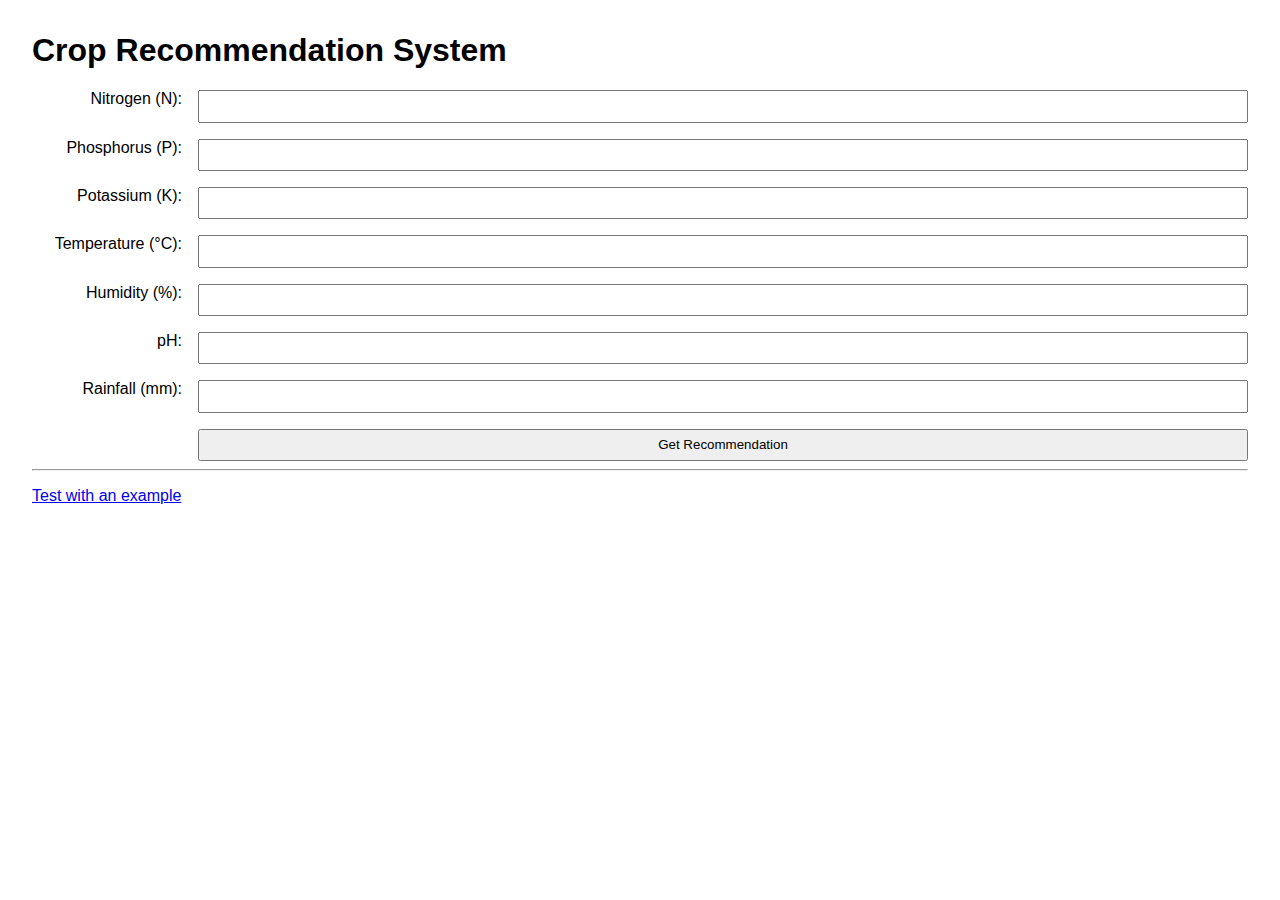
<file: crop/CROP NEW/templates/index.html>
<!DOCTYPE html>
<html lang="en">
<head>
    <meta charset="UTF-8">
    <meta name="viewport" content="width=device-width, initial-scale=1.0">
    <title>Crop Recommendation System</title>
    <style>
        body { font-family: sans-serif; margin: 2em; }
        form { display: grid; grid-template-columns: 150px 1fr; gap: 1em; }
        label { text-align: right; }
        input { padding: 0.5em; }
        button { grid-column: 2; padding: 0.5em; }
    </style>
</head>
<body>
    <h1>Crop Recommendation System</h1>
    <form action="/predict" method="post">
        <label for="N">Nitrogen (N):</label>
        <input type="number" step="any" id="N" name="N" required>
        
        <label for="P">Phosphorus (P):</label>
        <input type="number" step="any" id="P" name="P" required>
        
        <label for="K">Potassium (K):</label>
        <input type="number" step="any" id="K" name="K" required>
        
        <label for="temperature">Temperature (°C):</label>
        <input type="number" step="any" id="temperature" name="temperature" required>
        
        <label for="humidity">Humidity (%):</label>
        <input type="number" step="any" id="humidity" name="humidity" required>
        
        <label for="ph">pH:</label>
        <input type="number" step="any" id="ph" name="ph" required>
        
        <label for="rainfall">Rainfall (mm):</label>
        <input type="number" step="any" id="rainfall" name="rainfall" required>
        
        <button type="submit">Get Recommendation</button>
    </form>
    <hr>
    <p>
        <a href="/predict-example">Test with an example</a>
    </p>
</body>
</html>
</file>
